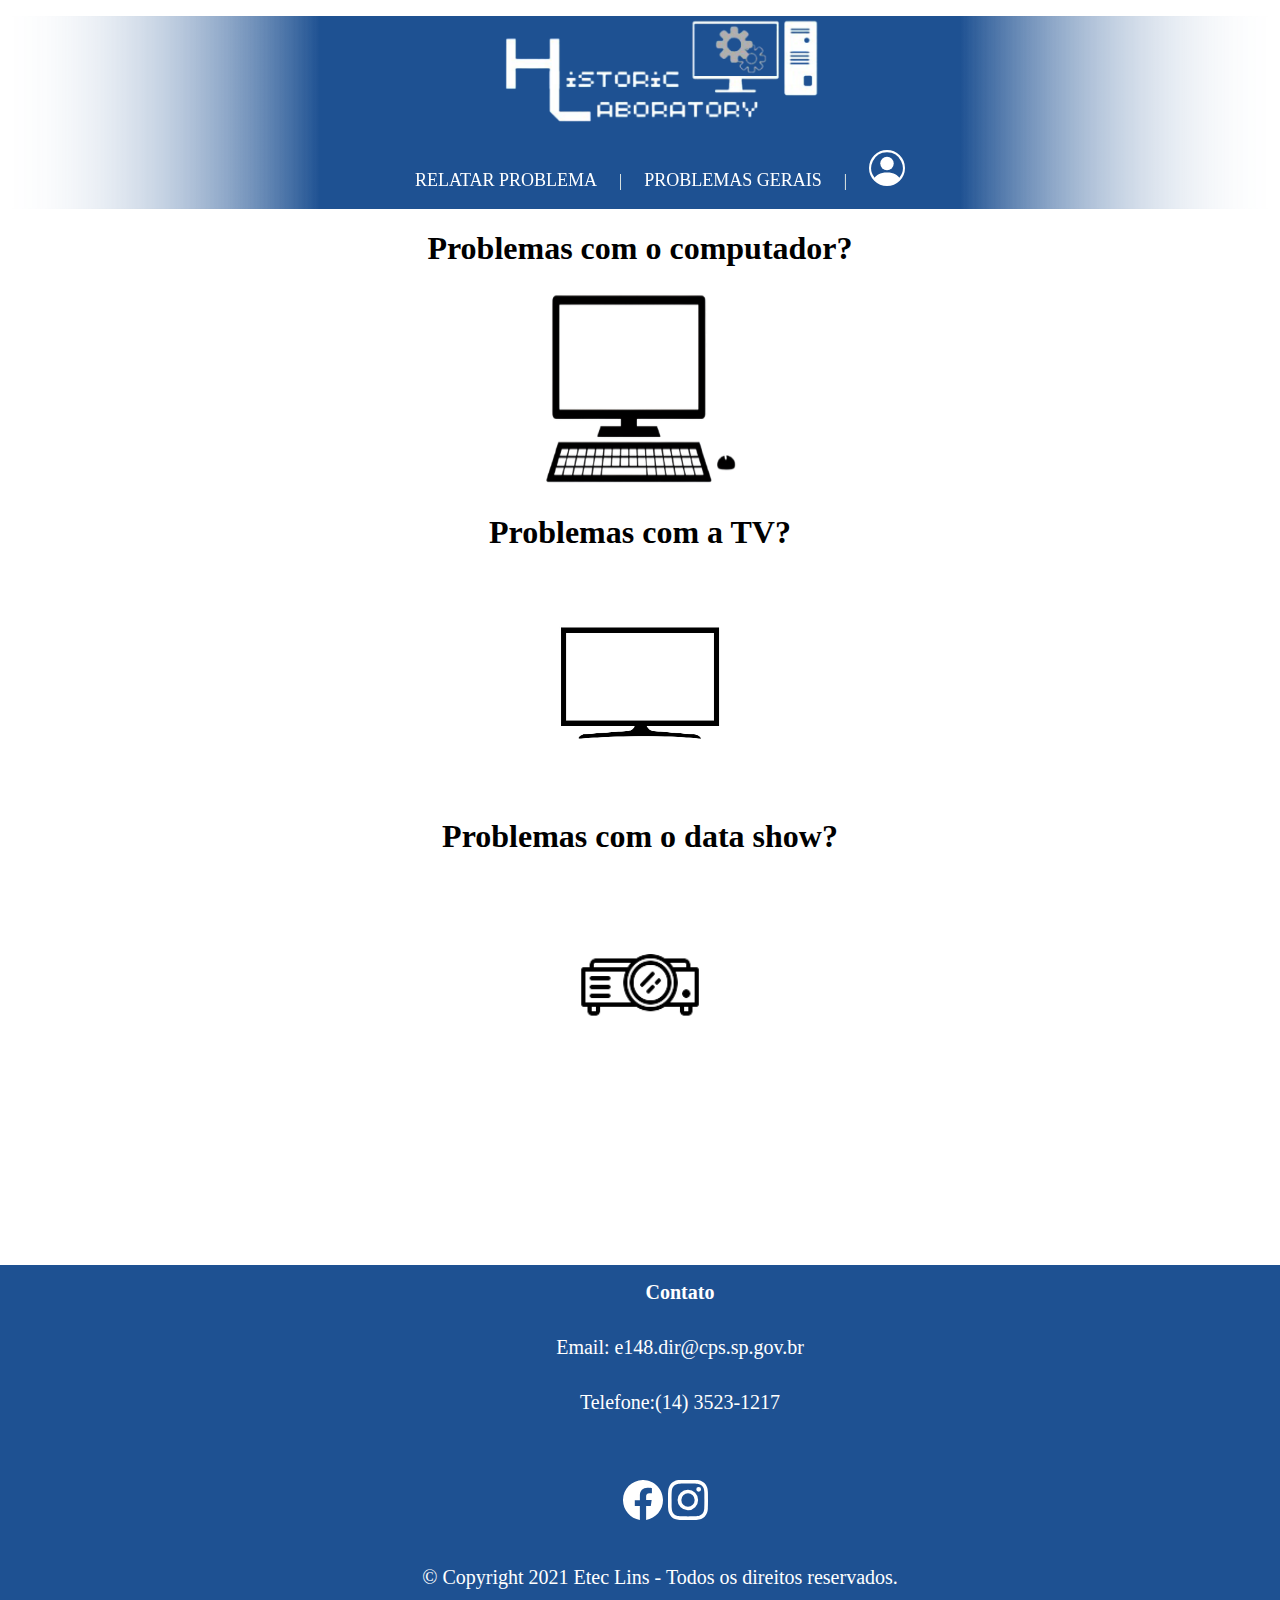
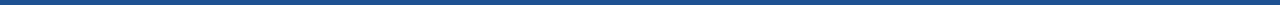
<file: Index.html>
<!DOCTYPE html>
<html lang="PT-BR">
<head>
    <meta charset="UTF-8">
    <meta http-equiv="X-UA-Compatible" content="IE=edge">
    <meta name="viewport" content="width=device-width, initial-scale=1.0">
    <link href="index.css" rel="stylesheet" type="text/css" />
    <link rel="shortcut icon" type="image/x-icon" href="mini logo.png">

    <title>Historic Laboratory</title>
</head>
<body>
    <nav>
        <ul>
            <center>
            <li class="as">
                <img src="Logo.png" width="45%" height="50%"></center>
            </li>
        </center>
            <li>
                
            <li>
                <a href="#quemsomos">
                     Relatar problema  
                </a>
            </li>
            <li> 
                <font color="fffff"> | </font>
            </li>
            <li>
                <a href="#problemas"> Problemas gerais  </a>
            </li>
            <li> 
                <font color="fffff"> | </font>
            </li>
            <li>
               
                

               
                   
              
                    
                    <div class="dropdown">
                    <span> <a class="active" href="#login"><svg xmlns="http://www.w3.org/2000/svg" width="36" height="36" fill="white" class="bi bi-person-circle" viewBox="0 0 16 16">
                    <path d="M11 6a3 3 0 1 1-6 0 3 3 0 0 1 6 0z"/>
                    <path fill-rule="evenodd" d="M0 8a8 8 0 1 1 16 0A8 8 0 0 1 0 8zm8-7a7 7 0 0 0-5.468 11.37C3.242 11.226 4.805 10 8 10s4.757 1.225 5.468 2.37A7 7 0 0 0 8 1z"/>  </svg></a></span>
                    <div class="dropdown-content">
                    <font color="#AFAFAF"><a href="home.html">
                        <p>-> Sair</p></a></font>
                    </div>
                    </div>


            </li>
        </ul>
    </nav>
    
    <center>
        <div class="w">
         
            <h1>Problemas com o computador?</h1>
       <img src="computador.png" height="200px" width="200" alt="" srcset="">
      
     
        <h1>Problemas com a TV?</h1>
    <img src="tv.png" height="220px" width="210px" alt="" srcset="">
    <br>
      
    <h1>Problemas com o data show?</h1>
<img src="data show.png" height="220px" width="210px" alt="" srcset="">
 
  
  
 <br><br> 
      </div>
      
     <br><br><br><br><br><br><br> 
    
  
  

  <footer>
      </div><ul class="navlinks">
     
      
     <ul class="navlinks">
      <li><a href=""><b>Contato</b></a></li>
      <li><a href="">
        Email: e148.dir@cps.sp.gov.br
      </a></li>
      <li><a href=""> Telefone:(14) 3523-1217</a></li>
     </ul>
 
    <center>
        
<div class="redes">
    <a href="https://www.facebook.com/etecdelins/">
         <svg xmlns="http://www.w3.org/2000/svg" width="40" height="40" fill="white" class="bi bi-facebook" viewBox="0 0 16 16"><path d="M16 8.049c0-4.446-3.582-8.05-8-8.05C3.58 0-.002 3.603-.002 8.05c0 4.017 2.926 7.347 6.75 7.951v-5.625h-2.03V8.05H6.75V6.275c0-2.017 1.195-3.131 3.022-3.131.876 0 1.791.157 1.791.157v1.98h-1.009c-.993 0-1.303.621-1.303 1.258v1.51h2.218l-.354 2.326H9.25V16c3.824-.604 6.75-3.934 6.75-7.951z"/></svg></a>
    
      <a href="https://www.instagram.com/etec_lins/
     ">
        <svg xmlns="http://www.w3.org/2000/svg" width="40" height="40" fill="white" class="bi bi-instagram" viewBox="0 0 16 16">
 <path d="M8 0C5.829 0 5.556.01 4.703.048 3.85.088 3.269.222 2.76.42a3.917 3.917 0 0 0-1.417.923A3.927 3.927 0 0 0 .42 2.76C.222 3.268.087 3.85.048 4.7.01 5.555 0 5.827 0 8.001c0 2.172.01 2.444.048 3.297.04.852.174 1.433.372 1.942.205.526.478.972.923 1.417.444.445.89.719 1.416.923.51.198 1.09.333 1.942.372C5.555 15.99 5.827 16 8 16s2.444-.01 3.298-.048c.851-.04 1.434-.174 1.943-.372a3.916 3.916 0 0 0 1.416-.923c.445-.445.718-.891.923-1.417.197-.509.332-1.09.372-1.942C15.99 10.445 16 10.173 16 8s-.01-2.445-.048-3.299c-.04-.851-.175-1.433-.372-1.941a3.926 3.926 0 0 0-.923-1.417A3.911 3.911 0 0 0 13.24.42c-.51-.198-1.092-.333-1.943-.372C10.443.01 10.172 0 7.998 0h.003zm-.717 1.442h.718c2.136 0 2.389.007 3.232.046.78.035 1.204.166 1.486.275.373.145.64.319.92.599.28.28.453.546.598.92.11.281.24.705.275 1.485.039.843.047 1.096.047 3.231s-.008 2.389-.047 3.232c-.035.78-.166 1.203-.275 1.485a2.47 2.47 0 0 1-.599.919c-.28.28-.546.453-.92.598-.28.11-.704.24-1.485.276-.843.038-1.096.047-3.232.047s-2.39-.009-3.233-.047c-.78-.036-1.203-.166-1.485-.276a2.478 2.478 0 0 1-.92-.598 2.48 2.48 0 0 1-.6-.92c-.109-.281-.24-.705-.275-1.485-.038-.843-.046-1.096-.046-3.233 0-2.136.008-2.388.046-3.231.036-.78.166-1.204.276-1.486.145-.373.319-.64.599-.92.28-.28.546-.453.92-.598.282-.11.705-.24 1.485-.276.738-.034 1.024-.044 2.515-.045v.002zm4.988 1.328a.96.96 0 1 0 0 1.92.96.96 0 0 0 0-1.92zm-4.27 1.122a4.109 4.109 0 1 0 0 8.217 4.109 4.109 0 0 0 0-8.217zm0 1.441a2.667 2.667 0 1 1 0 5.334 2.667 2.667 0 0 1 0-5.334z"/></svg></a>
 </div>
  <div class="copy">
    <a href="https://www.cps.sp.gov.br/etecs/etec-de-lins/">
        © Copyright 2021 Etec Lins - Todos os direitos reservados.</a></div>
     </center>

    </footer>
    
</body>
</html>
</file>
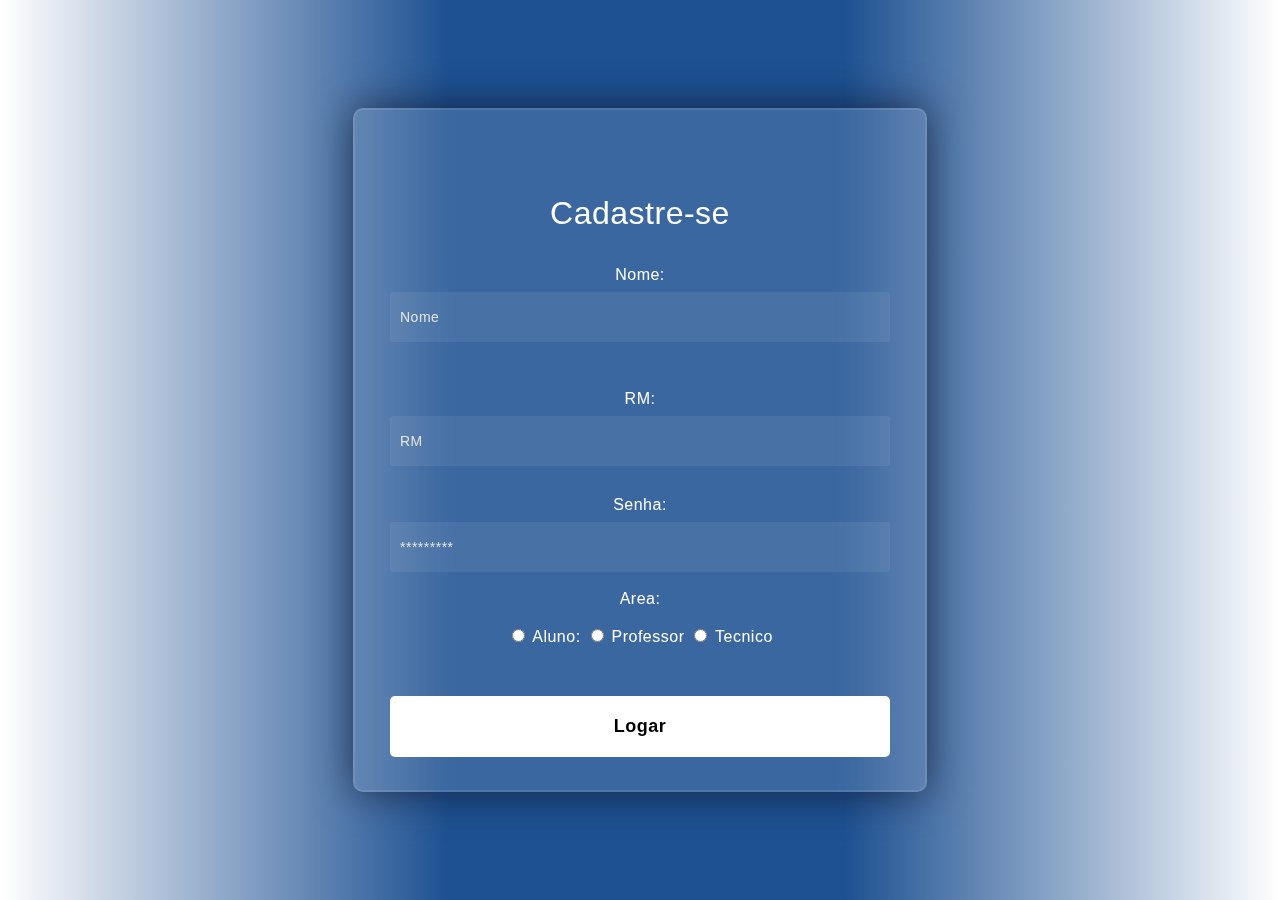
<file: Cadastro.html>
<html lang="pt-br">
    <meta charset="UTF-8">
    <meta http-equiv="X-UA-Compatible" content="IE=edge">
    <meta name="viewport" content="width=device-width, initial-scale=1.0">
    <title>Historic Laboratory</title>
    <link href="cadastro.css" rel="stylesheet" type="text/css" />
    <link rel="shortcut icon" type="image/x-icon" href="mini logo.png">
</head>
<body>
    <center>


        <form>
            <h3><font color="#FFFAFA"><div class="p4">Cadastre-se</div></h3>
             
            <label for="username">Nome:</label>
            <input class="ap" type="text" placeholder="Nome" id="username">
            <br>
            <label for="username">RM:</label>
            <input class="ap" type="number" placeholder="RM" id="username">
            <label for="username">Senha:</label>
            <input class="ap"  type="text" placeholder="*********" id="cpf">
             <br>

                    Area:
                    <br>
            <br>
            <input type="radio">
                 Aluno:
                 <input type="radio">
                 Professor
                 <input type="radio">
                 Tecnico
                </option>
            </select>
        
            <button><a href="NovoM2.html" target="_blank">Logar</a></button>
        </form>
</body>
</html>
</file>
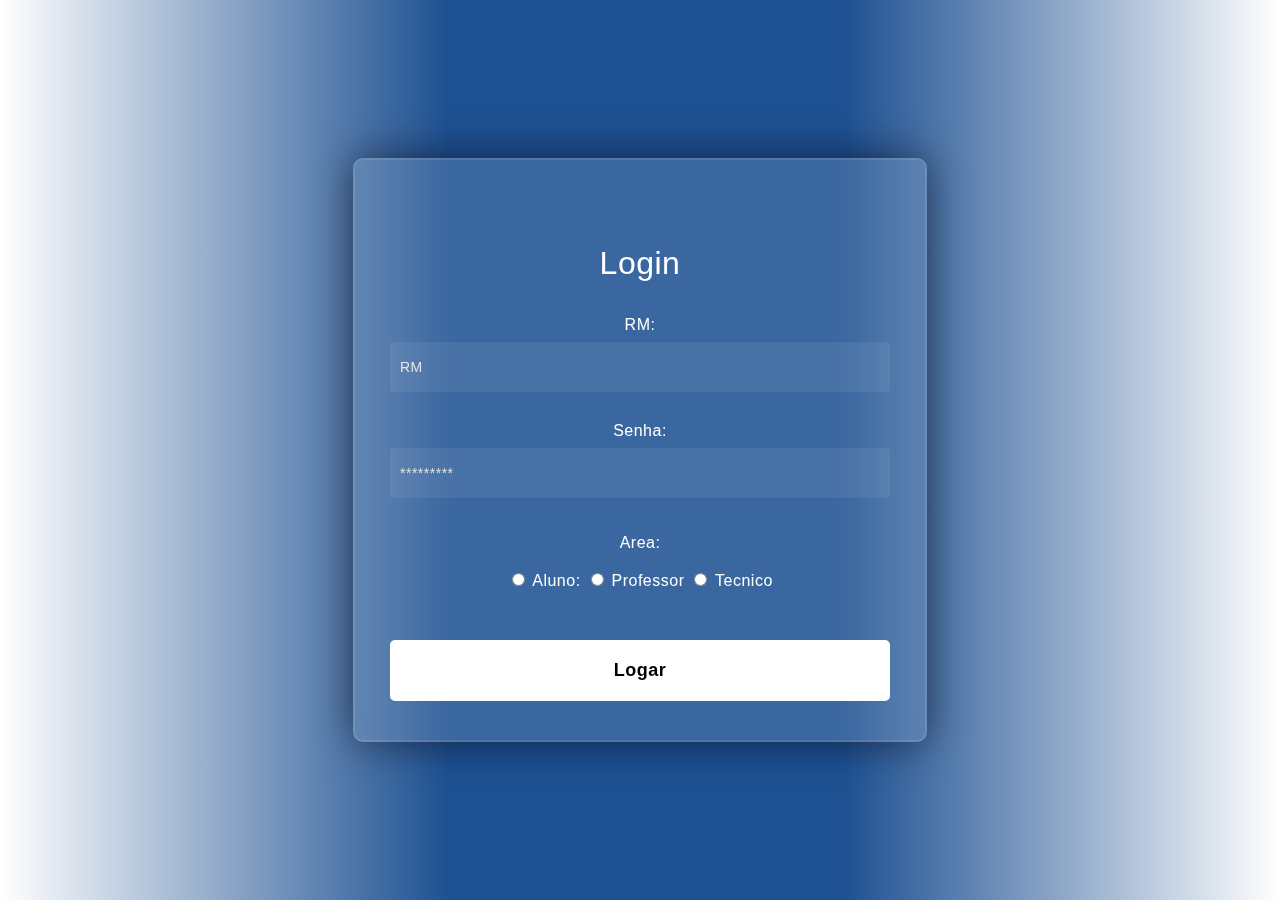
<file: login.html>
<html lang="pt-br">
    <meta charset="UTF-8">
    <meta http-equiv="X-UA-Compatible" content="IE=edge">
    <meta name="viewport" content="width=device-width, initial-scale=1.0">
    <title>Historic Laboratory</title>
    <link href="login.css" rel="stylesheet" type="text/css" />
    <link rel="shortcut icon" type="image/x-icon" href="mini logo.png">
</head>
<body>
    <center>


        <form>
            <h3><font color="#FFFAFA"><div class="p4">Login</div></h3>
    
            <label for="username">RM:</label>
            <input class="ap" type="number" placeholder="RM" id="username">
            <label for="username">Senha:</label>
            <input class="ap"  type="text" placeholder="*********" id="cpf">
             <br>
             <br>
                    Area:
                    <br>
            <br>
            <input type="radio">
                 Aluno:
                 <input type="radio">
                 Professor
                 <input type="radio">
                 Tecnico
                </option>
            </select>
        
            <button><a href="NovoM2.html" target="_blank">Logar</a></button>
        </form>
</body>
</html>
</file>
<file: index.css>
body{
    padding: 0;
    margin: 0;
}

nav {
    margin-top: 90px;
    margin-left: -10px;
    margin-right: -10px;
    max-width: 100%;
    mask-image: linear-gradient(90deg, rgba(255, 255, 255, 0) 0%, #ffff 25%, #ffff 75%, rgba(255, 255, 255, 0) 100%);
    margin: 0 auto;
 
    }
    
    nav ul {
    text-align: center;
    background: linear-gradient(90deg, rgba(255, 255, 255, 0) 0%, #1E5192 25%, #1E5192 75%, rgba(255, 255, 255, 0) 100%);
    box-shadow: 0 0 25px rgba(109, 109, 109, 0.267), inset 0 0 1px rgba(109, 109, 109, 0.267);
    }
    
    nav ul li {
    display: inline-block;
    }
    
    nav ul li a {
    padding: 18px;
    font-family: "Open Sans";
    text-transform:uppercase;
    color: #ffff;
    font-size: 18px;
    text-decoration: none;
    display: block;
    }
    
    nav ul li a:hover {
    box-shadow: 0 0 10px rgba(0, 0, 0, 0.1), inset 0 0 1px rgba(255, 255, 255, 0.6);
    background: rgba(255, 255, 255, 0.1);
    color: rgba(0, 35, 122, 0.7);
}

.as{
    padding-bottom: 0px;
}
/*roda pé csss*/
.lo{

  
}

   
footer{
  background-color: #1E5192;
    bottom: 0;
    width: 100%;
    height: 40%;	
   

}
.redes{
  margin-top: 50px;
display: right;
text-indent: 10px;
}

.navlinks{
 
  
  font-size: 61px;
  float: center;
  line-height: 55px;
  
}
.navlinks{
  list-style: none;
  font-size: 20px;
  
  
}
  .navlinks a {
  text-decoration: none;
  color: white;
}
.copy{
 margin-top: 9px;
 
  float: center;
  color :white ;
  font-size: 20px;

}
  .copy a{
   text-decoration: none;
   color :white;

  }
  .comp{
    margin-top: 20px;
    margin-left: 554px;
    height: 120px;
    width: 110px;
    
  }
  .oip{
    width: 700px;
    height: 600px;
  }
    
.w{
  
}



/*SAIR*/
.dropdown {
  position: relative;
  display: inline-block;
  }
  .dropdown a{
    color:rgb(0, 0, 0);
    font-size: 14px;
    }

   .dropdown a:hover {
      box-shadow: 0 0 0px rgba(0, 0, 0, 0.1), inset 0 0 1px rgba(255, 255, 255, 0.6);
      background: rgba(255, 255, 255, 0.1);
      color: rgba(0, 35, 122, 0.7);
    }
  
  .dropdown-content {
  display: none;
  position:absolute;
  background-color: #ffffff;
  min-width: 20px;
  max-width: 40px;
  min-height: 20px;
  max-height: 30px;
  box-shadow: 0px 8px 16px 0px rgba(0,0,0,0.2);
  padding: 18px 24px;
  z-index: 1;
  }
  
  .dropdown:hover .dropdown-content {
  display: block;
  }
</file>
<file: cadastro.css>
body{
    text-align: center;
        background: linear-gradient(90deg, rgba(255, 255, 255, 0.966) 0%, #1E5192 35%, #1E5192 66%, rgba(255, 255, 255, 0) 100%);
    
    }
    
    form{
        height: 580px;
        width: 500px;
        background-color: rgba(255,255,255,0.13);
        position: absolute;
        transform: translate(-50%,-50%);
        top: 50%;
        left: 50%;
        border-radius: 10px;
        backdrop-filter: blur(10px);
        border: 2px solid rgba(255,255,255,0.1);
        box-shadow: 0 0 40px rgba(8,7,16,0.6);
        padding: 50px 35px;
    }
    form *{
        font-family: 'Poppins',sans-serif;
        color: #ffffff;
        letter-spacing: 0.5px;
        outline: none;
        border: none;
    }
    form select {
        color: #000000;
    }
    form select option {
        color: #000000;
    }
    form h3{
        font-size: 32px;
        font-weight: 500;
        line-height: 42px;
        text-align: center;
    }
    
    label{
        display: block;
        margin-top: 30px;
        font-size: 16px;
        font-weight: 500;
    }
    .ap{
        display: block;
        height: 50px;
        width: 100%;
        background-color: rgba(255,255,255,0.07);
        border-radius: 3px;
        padding: 0 10px;
        margin-top: 8px;
        font-size: 14px;
        font-weight: 300;
    }
    ::placeholder{
        color: #e5e5e5;
    }
    button{
        margin-top: 50px;
        width: 100%;
        background-color: #ffffff;
        color: #080710;
        padding: 15px 0;
        font-size: 18px;
        font-weight: 600;
        border-radius: 5px;
        cursor: pointer;
    }
    a:link, a:visited {
        background-color: rgba(244, 67, 54, 0);
        color: rgb(0, 0, 0);
        padding: 5px 5px;
        text-align: center;
        text-decoration: none;
        display: inline-block;
      }
</file>
<file: login.css>
body{
text-align: center;
    background: linear-gradient(90deg, rgba(255, 255, 255, 0.966) 0%, #1E5192 35%, #1E5192 66%, rgba(255, 255, 255, 0) 100%);

}

form{
    height: 480px;
    width: 500px;
    background-color: rgba(255,255,255,0.13);
    position: absolute;
    transform: translate(-50%,-50%);
    top: 50%;
    left: 50%;
    border-radius: 10px;
    backdrop-filter: blur(10px);
    border: 2px solid rgba(255,255,255,0.1);
    box-shadow: 0 0 40px rgba(8,7,16,0.6);
    padding: 50px 35px;
}
form *{
    font-family: 'Poppins',sans-serif;
    color: #ffffff;
    letter-spacing: 0.5px;
    outline: none;
    border: none;
}
form select {
    color: #000000;
}
form select option {
    color: #000000;
}
form h3{
    font-size: 32px;
    font-weight: 500;
    line-height: 42px;
    text-align: center;
}

label{
    display: block;
    margin-top: 30px;
    font-size: 16px;
    font-weight: 500;
}
.ap{
    display: block;
    height: 50px;
    width: 100%;
    background-color: rgba(255,255,255,0.07);
    border-radius: 3px;
    padding: 0 10px;
    margin-top: 8px;
    font-size: 14px;
    font-weight: 300;
}
::placeholder{
    color: #e5e5e5;
}
button{
    margin-top: 50px;
    width: 100%;
    background-color: #ffffff;
    color: #080710;
    padding: 15px 0;
    font-size: 18px;
    font-weight: 600;
    border-radius: 5px;
    cursor: pointer;
}
a:link, a:visited {
    background-color: rgba(244, 67, 54, 0);
    color: rgb(0, 0, 0);
    padding: 5px 5px;
    text-align: center;
    text-decoration: none;
    display: inline-block;
  }
</file>
